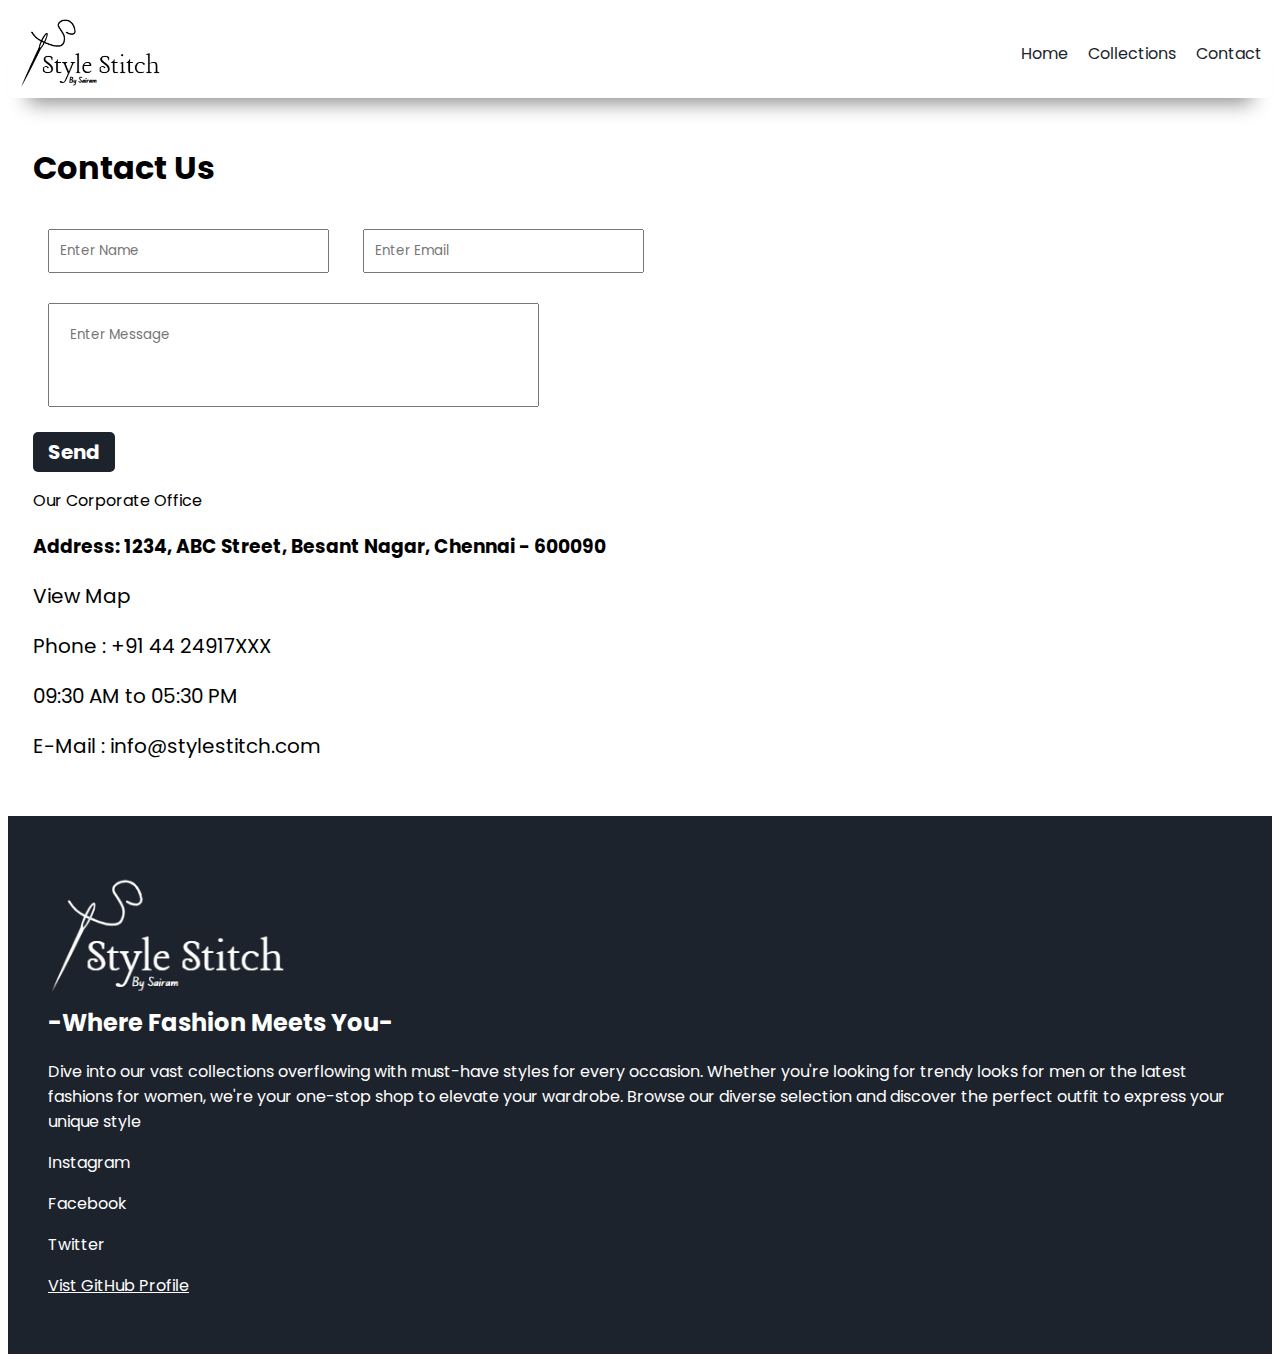
<file: Style stich/Contact.html>
<!DOCTYPE html>
<html lang="en">

<head>
    <meta charset="UTF-8">
    <meta name="viewport" content="width=device-width, initial-scale=1.0">

    <title>Style Stitch</title>

    <link rel="preconnect" href="https://fonts.googleapis.com">
    <link rel="preconnect" href="https://fonts.gstatic.com" crossorigin>
    <link
        href="https://fonts.googleapis.com/css2?family=Poppins:ital,wght@0,100;0,200;0,300;0,400;0,500;0,600;0,700;0,800;0,900;1,100;1,200;1,300;1,400;1,500;1,600;1,700;1,800;1,900&display=swap"
        rel="stylesheet">


    <link rel="stylesheet" href="style.css">

    <link rel="shortcut icon" href="Style Stitch.png" type="image/x-icon">

    <link rel="stylesheet" href="https://cdnjs.cloudflare.com/ajax/libs/font-awesome/6.5.2/css/all.min.css"
        integrity="sha512-SnH5WK+bZxgPHs44uWIX+LLJAJ9/2PkPKZ5QiAj6Ta86w+fsb2TkcmfRyVX3pBnMFcV7oQPJkl9QevSCWr3W6A=="
        crossorigin="anonymous" referrerpolicy="no-referrer" />
</head>

<body>
   <!--Nav Bar-->
   
   <nav class="navbar">
    <img src="logo style.png" alt="logo" style="height: 70px;">
        
    <div class="navbar-links">

        <p class="navbar-link"><a href="Index.html">Home</a></p>
        <p class="navbar-link"><a href="collection.html">Collections</a></p>
        <p class="navbar-link"><a href="Contact.html" > Contact</a></p>

    </div>

    <div class="navbar-menu-toggle">
        <i class="fa-solid fa-bars" onclick="showNavbar()"></i>

    </div>

</nav>
<!--side Bar-->
<div class="side-navbar">

    <p style="text-align: right;">
        <i class="fa-solid fa-xmark" onclick="closeNavbar()"></i>
    </p>

    <div class="sidebar-links">

        <p class="side-navbar-links"> <a href="Index.html">Home </a> </p>
        <p class="side-navbar-links"> <a href="collection.html">Collections</a> </p> 
        <p class="side-navbar-links"> <a href="Contact.html"></i>Contact</a>  </p>
        <a href="Products.html"></a>
    </div>

</div>

<div class="contact">
<h1>Contact Us</h1>

<input class="input-contact" type="text" id="name"  placeholder="Enter Name">
<input class="input-contact"type="email" id="mail" placeholder="Enter Email">
<input type="text" class="msg" id="msg" placeholder="Enter Message">

<button class="send" id="send" onclick="send()">Send</button>


<p>Our Corporate Office</p>
<h3><i class="fa-solid fa-location-dot"></i> Address: 1234, ABC Street, Besant Nagar, Chennai - 600090</h3>
<p class="p1"><i class="fa-solid fa-map-location-dot"></i> <a href="https://www.google.com/maps/place/Besant+Nagar,+Chennai,+Tamil+Nadu/@12.9998327,80.2576015,14.74z/data=!4m6!3m5!1s0x3a5267fadf0cdca9:0x54228587f3eb3efd!8m2!3d13.0002927!4d80.2666982!16zL20vMDU4N25r?entry=ttu" target="_blank" style="color: black;" text-decoration: underline;"> View Map </a>  </p>

<p class="p1">
    <i class="fa-solid fa-phone"></i>
    Phone : +91 44 24917XXX</p>
    <p class="p2"><i class="fa-solid fa-business-time"></i>  09:30 AM  to 05:30 PM</p> 
    <p class="p3"><i class="fa-solid fa-envelope"></i> E-Mail : info@stylestitch.com</p>
   


</div>


</div>
 <!--footer-->
 <div class="footer">
    <div class="footer-container">
        <div class="footer-box1">
            <h2 class="headingtext">
                <img src="footlogo.png" alt="logo" style="height: 120px;">  <br>
                -Where Fashion Meets You-

            </h2>
            <p>
                Dive into our vast collections overflowing with must-have styles for every occasion.  Whether you're looking for trendy looks for men or the latest fashions for women, we're your one-stop shop to elevate your wardrobe. Browse our diverse selection and discover the perfect outfit to express your unique style
            </p>
            <div class="footer-icon-container">
             
                <p> <i class="fa-brands fa-instagram" style="color: #ffffff;"></i> Instagram</p>
                
                <p><i class="fa-brands fa-facebook" style="color:#ffffff;"></i> Facebook</p>
                
                <p><i class="fa-brands fa-twitter" style="color: #ffffff;"></i> Twitter</p>
                <p><i class="fa-brands fa-github"></i> <a href="https://github.com/Sairam-Radhakrishnan" target="_blank" style="color: #ffffff; text-decoration: underline;"> Vist GitHub Profile </a>  </p>
                
                
                

            </div>
        </div>
    </div>
</div>

</body>

</html>
<script src="Index.js"></script>
</file>
<file: Style stich/style.css>
*{
    font-family: Poppins, sans-serif;
    

}
.navbar{
    display: flex;
    justify-content: space-between;
    align-items: center;
    padding: 10px;
    box-shadow: rgba(0, 0, 0, 0.45) 0px 25px 20px -20px;
}
    
    


.navbar-links{
    display: flex;
    column-gap: 20px;
    

}

.navbar-links, a{
    text-decoration: none;
    color: #1D232C;
}

.navbar-links a:hover{
    font-weight: bold;
}

.navbar-menu-toggle{
    display: none;

}
.title{
    display: flex;
    justify-content: start;
}
/* side navbar*/



.side-navbar{
    background-color: #252c36;
    width: 50%;
    height: 100%;
    position: fixed;
    top: 0;
    left: -60%;
    padding: 20px;
    color: white;
    transition: 1.5s;
    

}

.side-navbar-link{
    margin-bottom: 30px;
    
}

.side-navbar-links a{
    text-decoration: none;
    color: white;
}

.side-navbar-links a:hover{
    font-weight: bold;
    color: white;
}

/* Header*/
.header{
    display: flex;
    justify-content: center;
    gap: 50px;
    padding: 50px;
}
.header-button{
    background-color: #1D232C;
    color: white;
    font-weight: bold;
    padding-left: 20px;
    padding-right: 20px;
    padding-top: 10px;
    padding-bottom: 10px;
    margin-top: 10px;
    border: none;
    border-radius: 5px;
    font-size: 15px;
    cursor: pointer;

}

.service{
    padding: 20px;
}

.service-container-1{
    display: flex;
    justify-content: space-between;
    align-items: center;


}

.service-container-2 div{
    background-color: #d4d6d2e3;
    border-radius: 5px;
    padding: 10px;
}

.service-container-2{
    display: flex;
    justify-content: space-between;
    align-items: center;
    gap: 10px
    ;
    
}

.new-arrival{
    display: flex;
    justify-content: space-around;
    flex-wrap: wrap;

}

.new-arrival-container{
    position: relative;
    flex-basis: 20%;
   

}
.news{
    display: flex;
    flex-direction: column;
    align-items: center;
}

.news input{
    padding: 11px;
    width: 80em;
    margin-bottom: 10px;
    border: solid;
    border-color: #1d232cbd;
    border-radius: 5px;

}
.sub{
    background-color: #1D232C;
    color: white;
    font-weight: bold;
    padding-left: 20px;
    padding-right: 20px;
    padding-top: 10px;
    padding-bottom: 10px;
    margin-top: 10px;
    border: none;
    border-radius: 5px;
    font-size: 15px;
    cursor: pointer;
}


.new-arrival-button{
    padding-left: 10%;
    padding-right: 10%;
    padding-top: 5%;
    padding-bottom: 5%;
    margin-top: 10px;
    color: #1D232C;
    border: none;
    border-radius: 5px;
    font-size: 15px;
    cursor: pointer;
    background-color: #22292b;
    color: white;
    font-weight: bold;
    margin-left: 15px;

}
.footer{
    margin-top: 20px;
    padding: 40px;
    background-color: #1D232C;
    color: white;
    margin-left: 0;
    margin-right: 0%;
}
/* Prodcuts page Style */
.product-section{
    margin-top: 20px;

}
.product-search{
    width: 80%;
    border: solid black 2px;
    border-radius: 20px;
    display: flex;
    justify-content: space-between;
    align-items: center;
    padding: 10px;
    margin: auto;
}
.product-search input{
    border: none;
    background-color: transparent;
    border-color: none;
    width: 100%;
    outline: none;

}
.product-box{
    text-align: center;
    flex-basis: 30%;
    
}
.products{
    padding: 0px;
    display: flex;
    gap: 10px;
    flex-wrap: wrap;
    justify-content: space-around;
}


/* Prodcuts page Style */



.qtybtn{
    background-color: #1D232C;
    color: white;
    font-weight: bold;
    padding-left: 10px;
    padding-right:10px;
    padding-top: 5px;
    padding-bottom: 5px;
    margin-top: 10px;
    border: none;
    border-radius: 5px;
    font-size: 20px;
    cursor: pointer;
    
    
}
.label{
    color: #1D232C;
    font-weight: bold;
    padding: 10px;
    border:20px;
    font-size: 20px;

}
.content{
    display: flex;
    padding: 15px;
    margin: 0%;
   
}

.div-img{
    display: flex;
    justify-content: center;
    margin: 10px;
    flex-direction: row;
}

.size{
    padding: 10px;
    color:#1D232C;
    font-weight: bold;

}

.inputall{
    padding: 5px;
    
    margin: 5px;
    left: 115px;
    
    
}



.contact{
    display: block;
    padding: 15px;
    margin: 10px;
    
}
.p ,.p1,.p2,.p3{
    display: block;
    font-size: 20px
;}
.send{
    background-color: #1D232C;
    color: white;
    font-weight: bold;
    padding-left: 15px;
    padding-right:15px;
    padding-top: 5px;
    padding-bottom: 5px;
    margin-top: 10px;
    border: none;
    border-radius: 5px;
    font-size: 20px;
    cursor: pointer;
}
.input-contact{
    padding: 10px;
    margin: 15px;
}
.msg{
    padding: 20px;
    padding-right: 210px;
    padding-bottom: 60px;
    display: block;
    margin: 15px;
}













/* Media Query  */

@media screen and (max-width:600px) {

    .navbar-menu-toggle{
    display: block;}

    .navbar-links{
        display: none;}
    
    .header-img{
        display: inline;
        height: 255px;
        width: 155px;
    }
    .service-container-1{
        display: none;
    }
    .text{
        font-size: 20px;
        
    }
    .custtext{
        font-size: 15px;
        
        align-items: center;
    }
    .service-container-2{
        flex-direction: column;

    }
}
</file>
